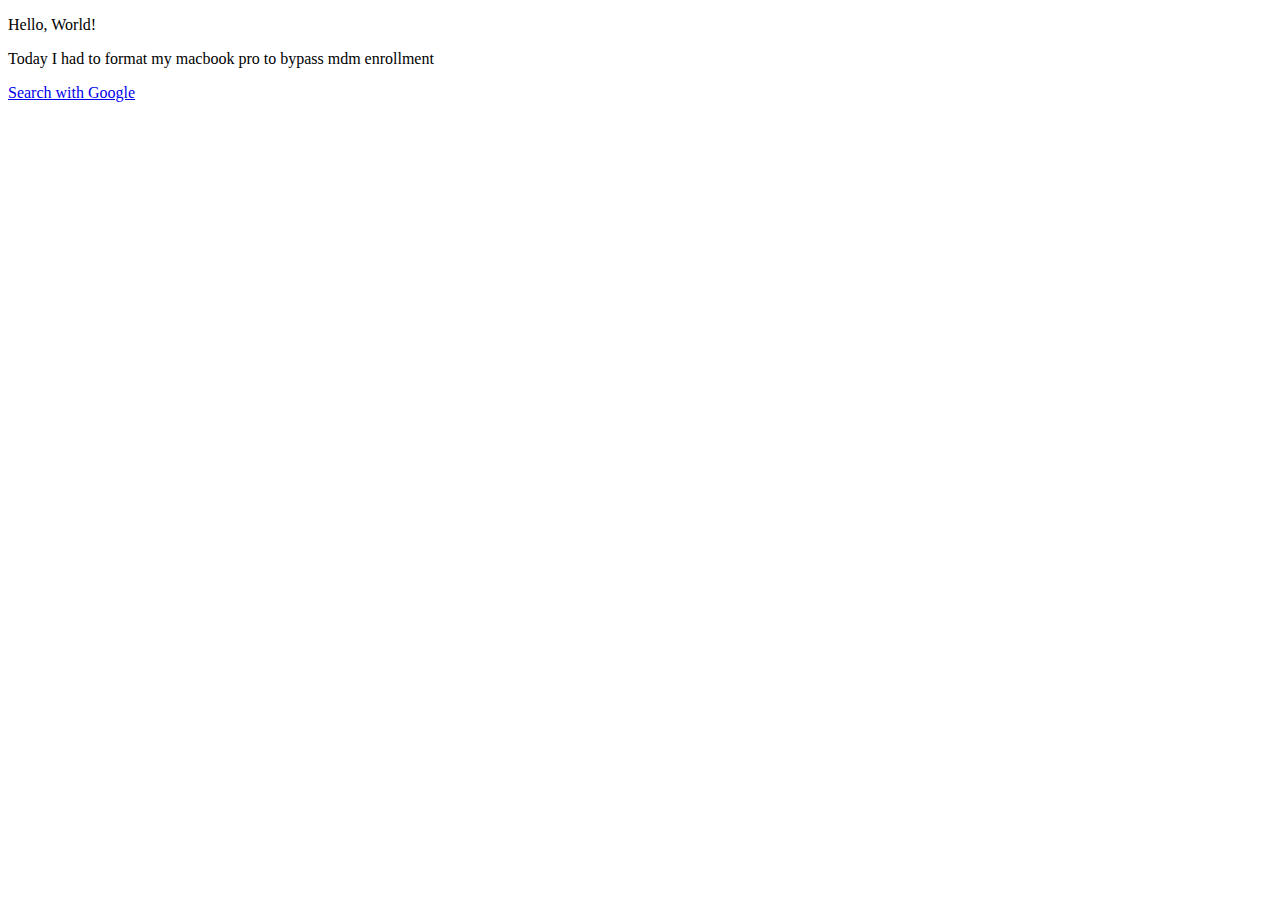
<file: index.html>
<!DOCTYPE html>
<html lang="en">
<head>
    <meta charset="UTF-8">
    <meta name="viewport" content="width=device-width, initial-scale=1.0">
    <title>Learning</title>
</head>
<body>
    <p>Hello, World!</p>
    <p>Today I had to format my macbook pro to bypass mdm enrollment</p>
    <a href="https://google.com" target="_blank">Search with Google</a> 
</body>
</html>
</file>
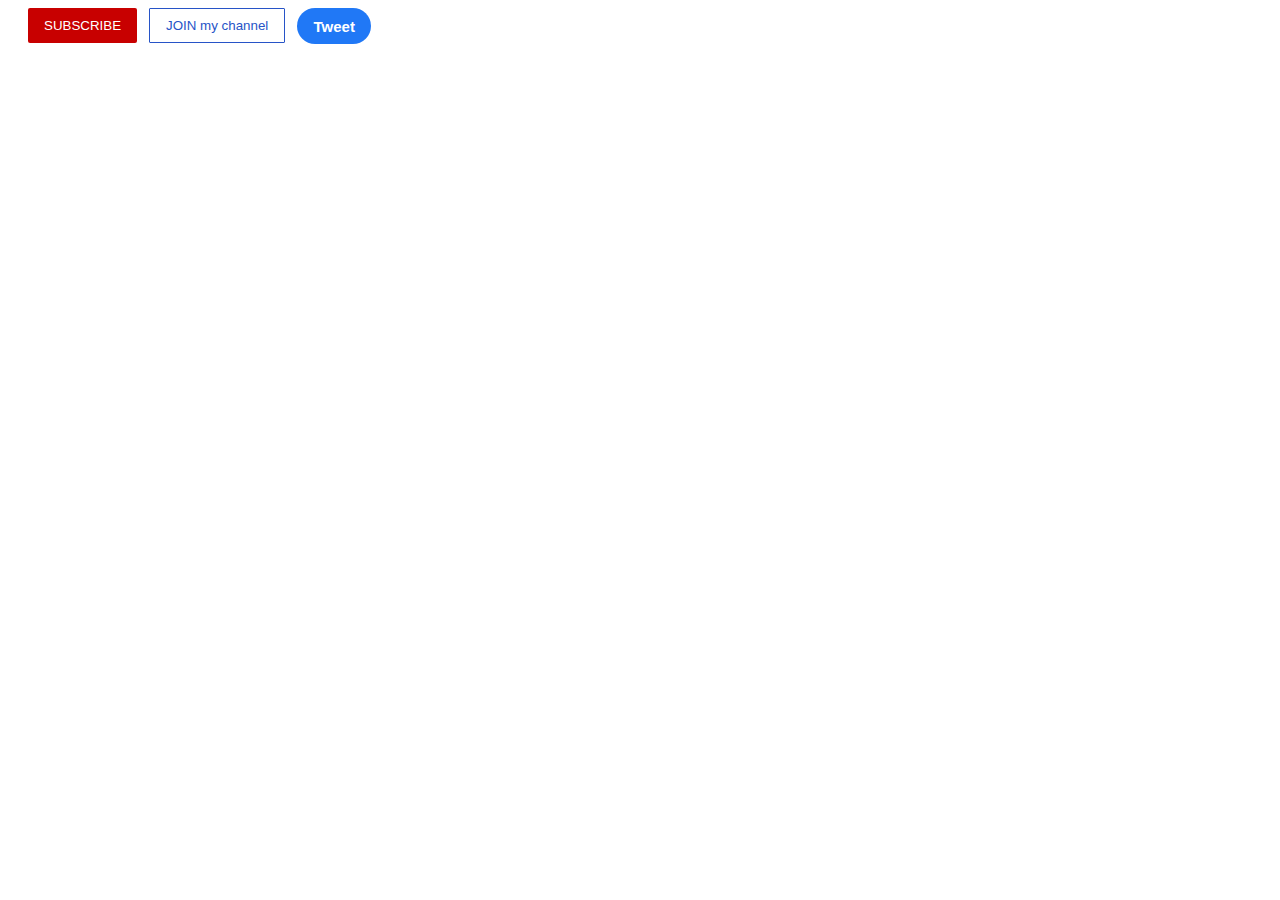
<file: buttons.html>
<!DOCTYPE html>
<html lang="en">
  <head>
    <meta charset="UTF-8" />
    <meta name="viewport" content="width=device-width, initial-scale=1.0" />
    <title>Document</title>
    <link rel="stylesheet" href="styles/styles.css" />
  </head>
  <body>
    <button class="subscribe-btn">SUBSCRIBE</button>
    <button class="join-btn">JOIN my channel</button>
    <button class="tweet-btn">Tweet</button>
  </body>
</html>
</file>
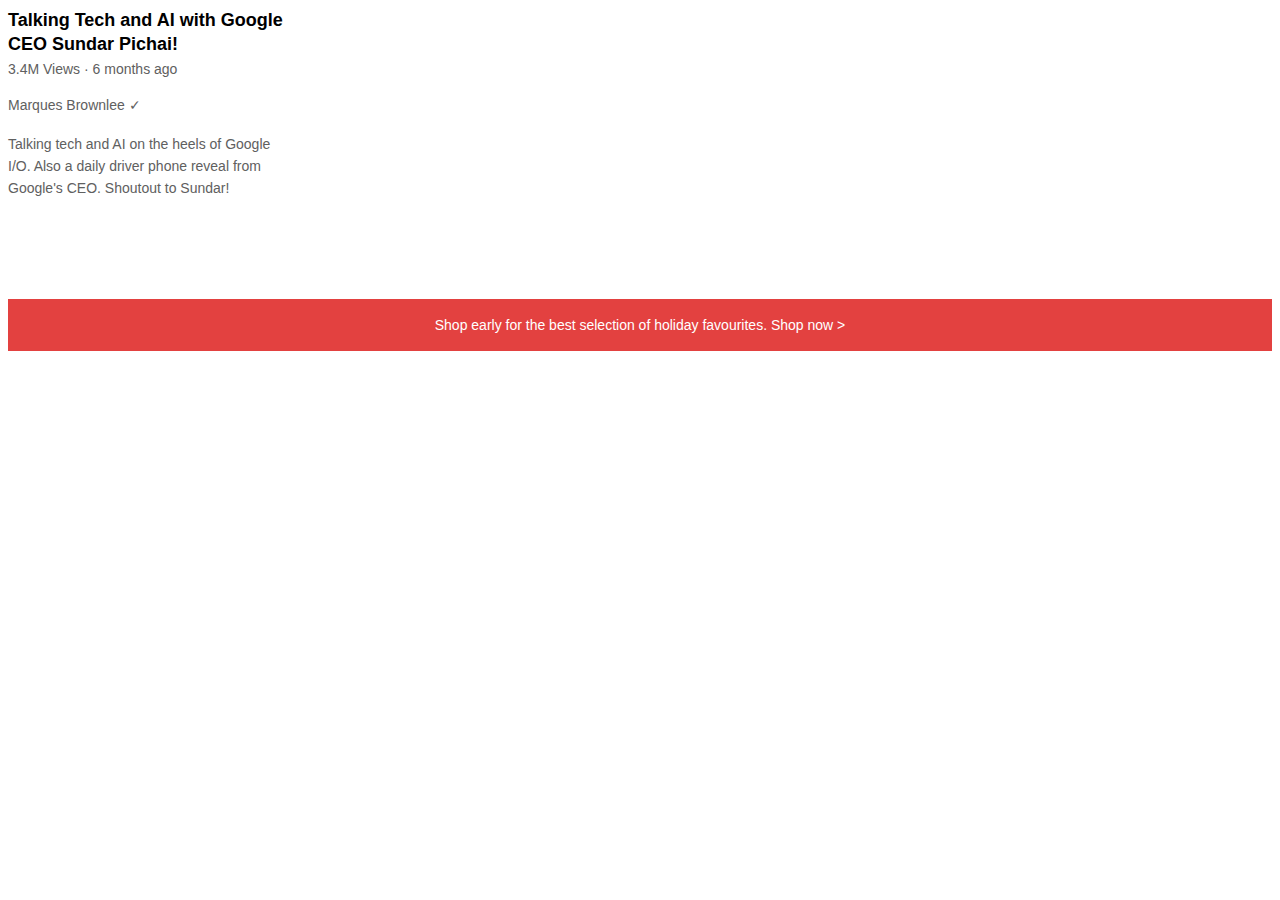
<file: text.html>
<!DOCTYPE html>
<html lang="en">
  <head>
    <meta charset="UTF-8" />
    <meta name="viewport" content="width=device-width, initial-scale=1.0" />
    <title>Document</title>
    <link rel="stylesheet" href="styles/styles.css">
  </head>
  <body>
    <p class="video-title">
      Talking Tech and AI with Google CEO Sundar Pichai!
    </p>
    <p class="video-stats">3.4M Views &#183; 6 months ago</p>
    <p class="video-author">Marques Brownlee &#10003;</p>
    <p class="video-desc">
      Talking tech and AI on the heels of Google I/O. Also a daily driver phone
      reveal from Google's CEO. Shoutout to Sundar!
    </p>
    <p class="apple-text">
      Shop early for the best selection of holiday favourites.
      <apan class="sharp-link">Shop now &#62;</apan>
    </p>
  </body>
</html>
</file>
<file: styles/styles.css>
.subscribe-btn {
  background-color: rgb(200, 0, 0);
  color: white;
  border: none;
  padding: 10px 16px 10px 16px;
  border-radius: 2px;
  cursor: pointer;
  margin-right: 8px;
  margin-left: 20px;
  transition: opacity 0.15s;
  vertical-align: top;
}

.subscribe-btn:hover {
  opacity: 0.8;
}

.subscribe-btn:active {
  opacity: 0.5;
}

.join-btn {
  background-color: white;
  border-color: rgb(39, 84, 199);
  border-style: solid;
  border-width: 1px;
  color: rgb(39, 84, 199);
  border-radius: 1px;
  cursor: pointer;
  padding: 9px 16px 9px 16px;
  transition: background-color 0.15s, color 0.15s;
}

.join-btn:hover {
  background-color: rgb(39, 84, 199);
  color: #fff;
}

.join-btn:active {
  opacity: 0.7;
}

.tweet-btn {
  background-color: #2078f6;
  color: white;
  border: none;
  height: 36px;
  width: 74px;
  border-radius: 18px;
  font-weight: bold;
  font-size: 15px;
  cursor: pointer;
  margin-left: 8px;
  transition: box-shadow 0.15s;
  vertical-align: top;
}

.tweet-btn:hover {
  box-shadow: 5px 5px 10px rgba(0, 0, 0, 0.15);
}

p {
  font-family: Arial;
  margin-top: 0;
  margin-bottom: 0;
}

.video-title {
  font-weight: bold;
  font-size: 18px;
  width: 300px;
  line-height: 24px;
  margin-bottom: 5px;
}

.video-stats {
  font-size: 14px;
  color: rgb(96, 96, 96);
  margin-bottom: 20px;
}

.video-author {
  font-size: 14px;
  color: rgb(96, 96, 96);
  margin-bottom: 20px;
}

.video-desc {
  font-size: 14px;
  color: rgb(96, 96, 96);
  width: 280px;
  line-height: 22px;
  margin-bottom: 100px;
}

.apple-text {
  margin-bottom: 50px;
  font-size: 14px;
  background-color: rgb(227, 65, 64);
  color: #fff;
  text-align: center;
  padding: 18px 18px;
}

.sharp-link {
  cursor: pointer;
}

.sharp-link:hover {
  text-decoration: underline;
}
</file>
